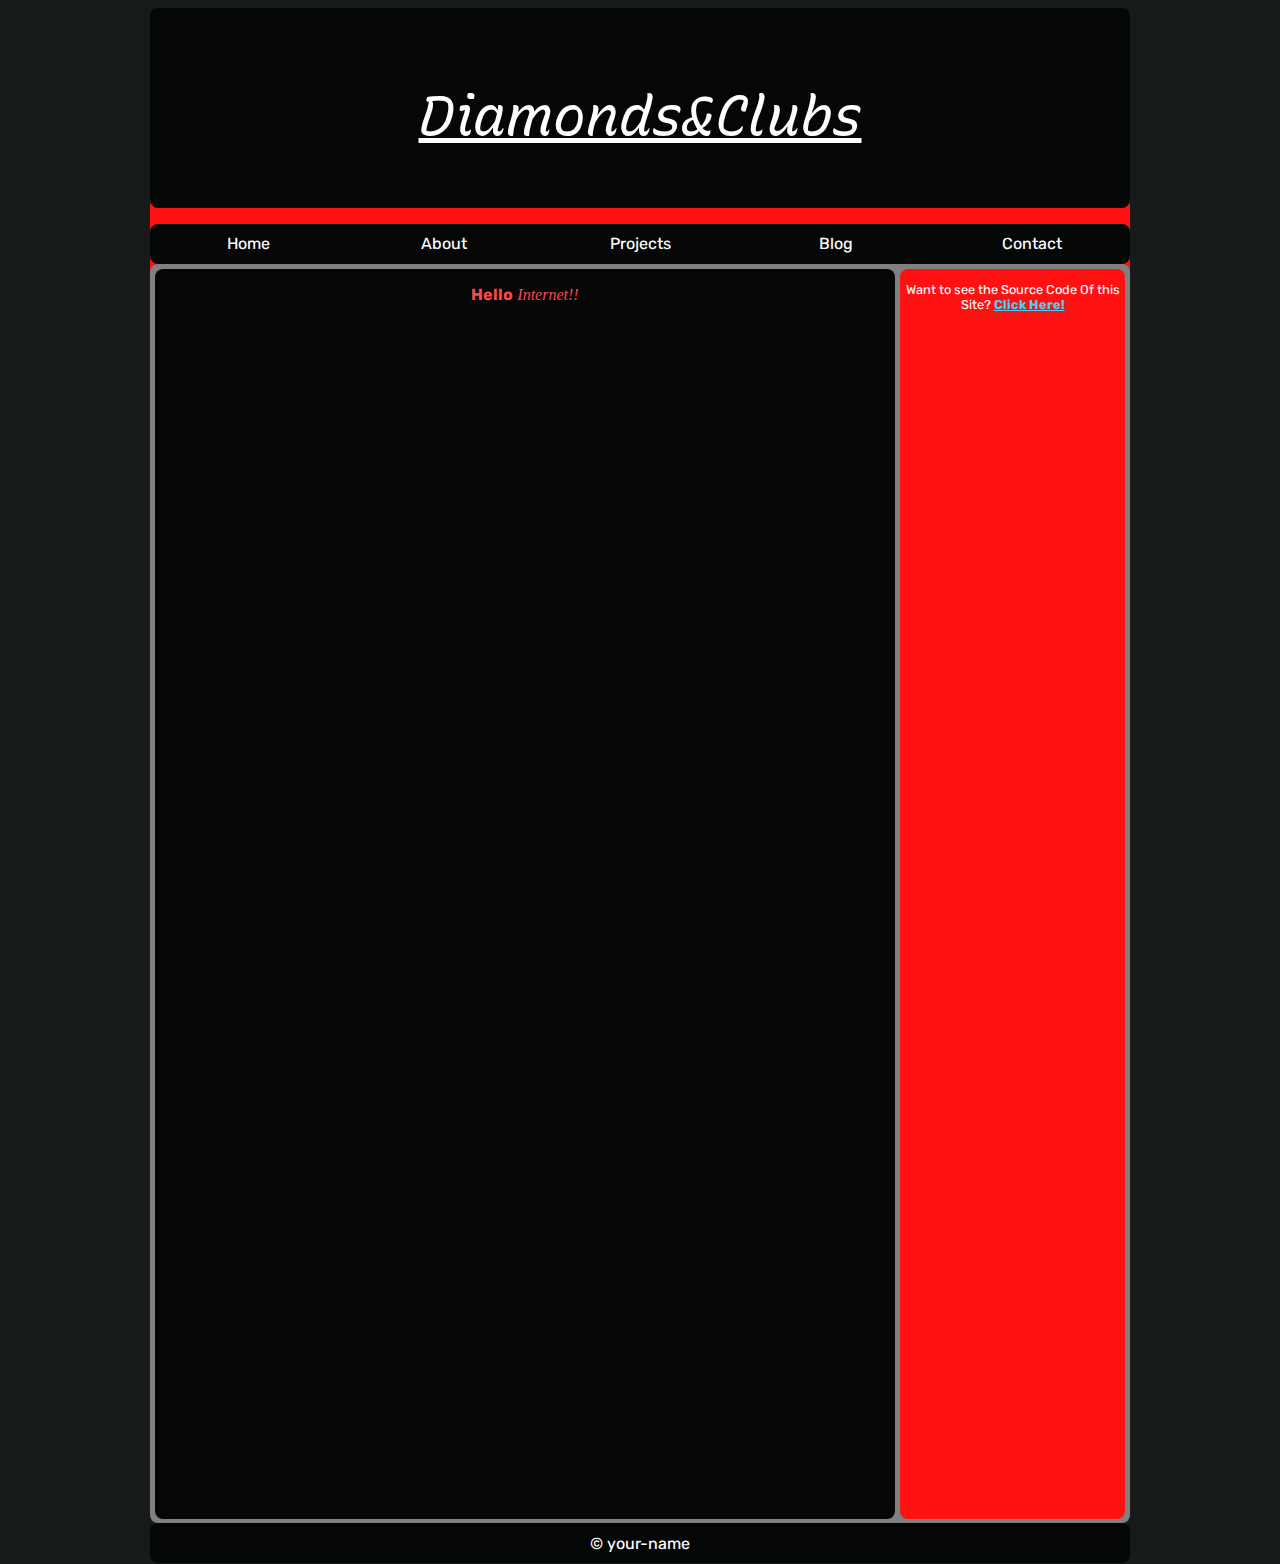
<file: index.html>
<!DOCTYPE html>
<html>
  <head>
    <link rel="stylesheet" type="text/css" href="style/style.css" />
    <title>Diamonds&Clubs</title>
    <link rel="shortcut icon" type="image/png" href="/Images/favicon.png" />

  </head>
  <body id="image">
    <div class="header">
    <div class="line" id="scrollIndicator"></div>
    <div id="wrapper">
      <div id="banner">
        <p id="heading">
          <u><b>Diamonds&Clubs</b></u>
        </p>
      </div>

      <div id="menubar">
        <ul>
          <li><a href="index.html">Home</a></li>
          <li><a href="Scripts/about.html">About</a></li>
          <li><a href="Scripts/projects.html">Projects</a></li>
          <li><a href="Scripts/blog.html">Blog</a></li>
          <li><a href="Scripts/contact.html">Contact</a></li>
        </ul>
      </div>

      <div id="container">
        <div id="content">
          <p><strong>Hello</strong> <i>Internet!!</i></p>
        </div>
        <div id="sidebar">
          <p id="abcd">
            Want to see the Source Code Of this Site?
            <a
              href="https://github.com/vigillantoctolamp/vigillantoctolamp.github.io"
              >Click Here!</a
            >
          </p>
        </div>
      </div>

      <div id="footer">© your-name</div>
    </div>
  </body>
</html>
</file>
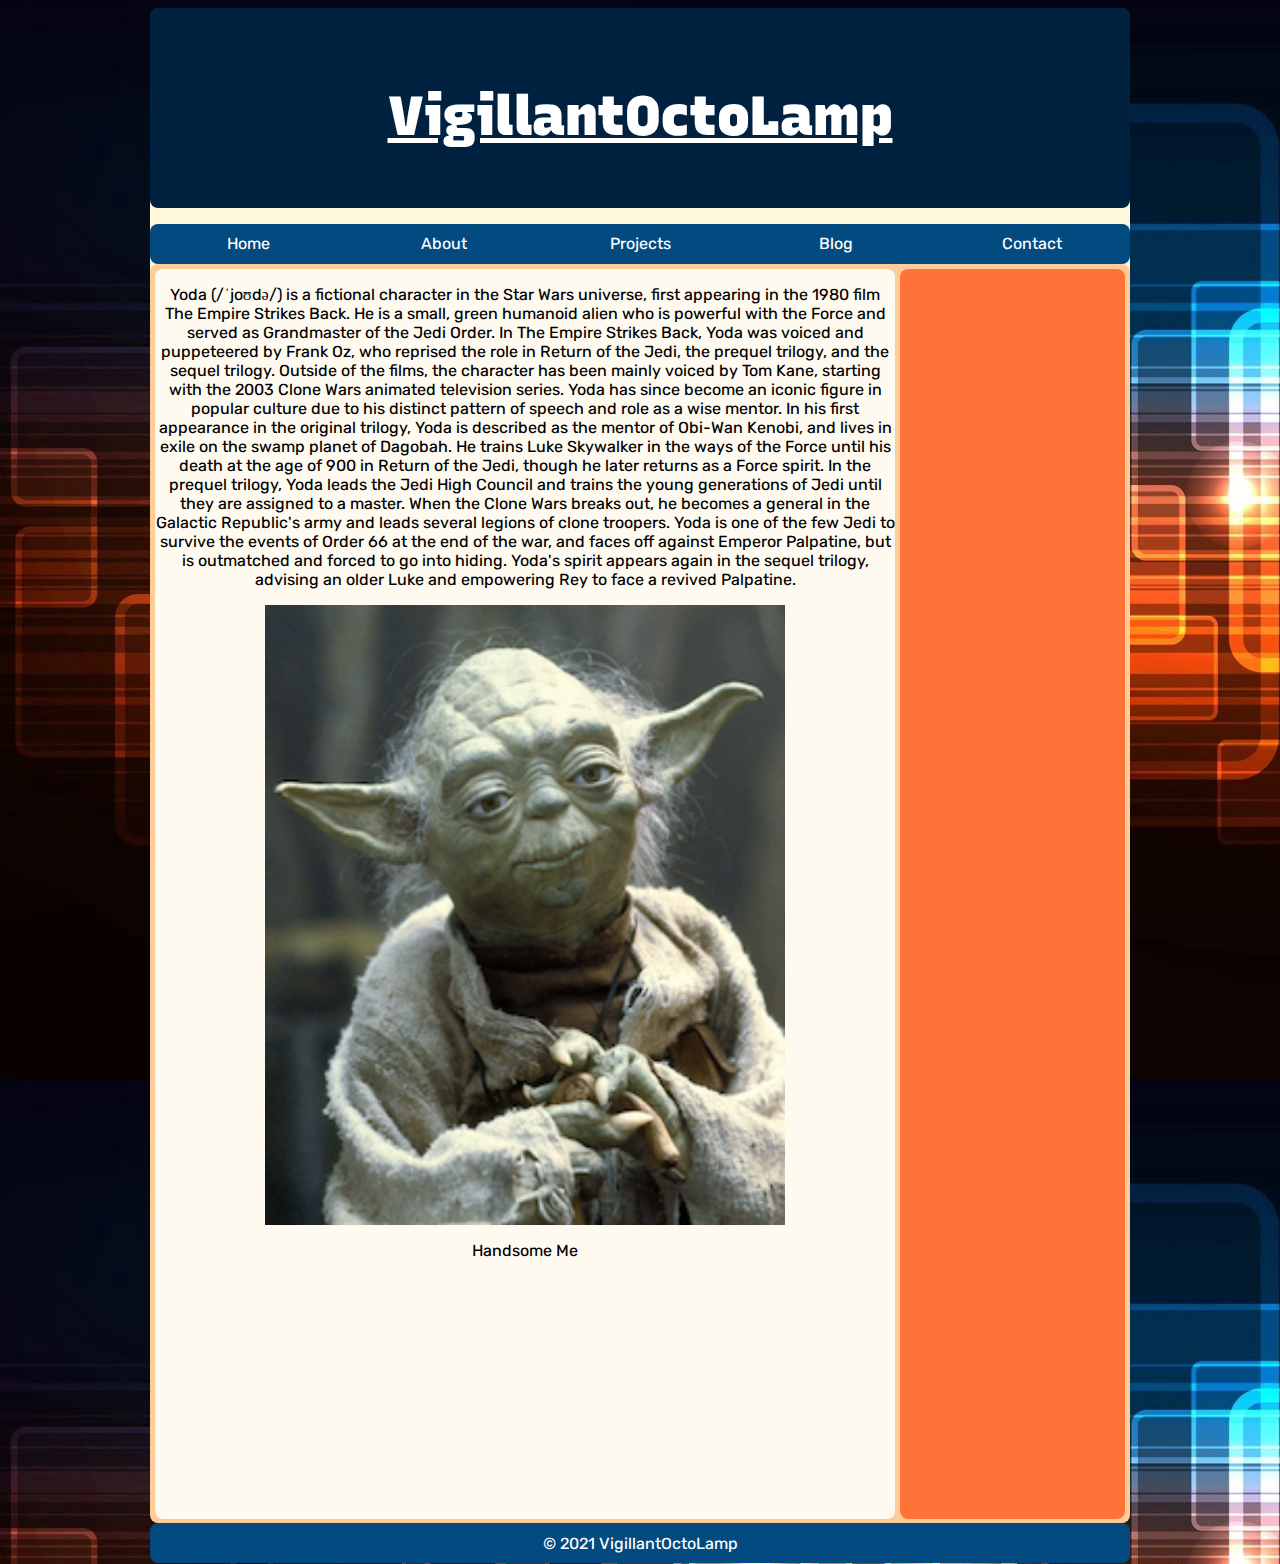
<file: about.html>
<html>
<head>
<link rel="stylesheet" type="text/css" href="style.css">
<title>VigillantOctoLamp</title>
<link rel="shortcut icon" type="image/png" href="favicon.png"/>
</head>
<body id="image">

<div id="wrapper">
	<div id="banner">
		<p id="heading"><u><b>VigillantOctoLamp</b></u></p>
	</div>

    <div id="menubar">
	    <ul>
	    <li><a href="/">Home</a></li>
	    <li><a href="/about.html">About</a></li>
	    <li><a href="/projects.html">Projects</a></li>
	    <li><a href="/blog.html">Blog</a></li>
	    <li><a href="/contact.html">Contact</a></li>
		
	    </ul>
    </div>


    <div id="container">
	    <div id="content">
			<p>Yoda (/ˈjoʊdə/) is a fictional character in the Star Wars universe, first appearing in the 1980 film The Empire Strikes Back. He is a small, green humanoid alien who is powerful with the Force and served as Grandmaster of the Jedi Order. In The Empire Strikes Back, Yoda was voiced and puppeteered by Frank Oz, who reprised the role in Return of the Jedi, the prequel trilogy, and the sequel trilogy. Outside of the films, the character has been mainly voiced by Tom Kane, starting with the 2003 Clone Wars animated television series. Yoda has since become an iconic figure in popular culture due to his distinct pattern of speech and role as a wise mentor.
            In his first appearance in the original trilogy, Yoda is described as the mentor of Obi-Wan Kenobi, and lives in exile on the swamp planet of Dagobah. He trains Luke Skywalker in the ways of the Force until his death at the age of 900 in Return of the Jedi, though he later returns as a Force spirit. In the prequel trilogy, Yoda leads the Jedi High Council and trains the young generations of Jedi until they are assigned to a master. When the Clone Wars breaks out, he becomes a general in the Galactic Republic's army and leads several legions of clone troopers. Yoda is one of the few Jedi to survive the events of Order 66 at the end of the war, and faces off against Emperor Palpatine, but is outmatched and forced to go into hiding. Yoda's spirit appears again in the sequel trilogy, advising an older Luke and empowering Rey to face a revived Palpatine.</p>
			<img src="avatar.png" alt="Me" width="520" height="620">
			<p>Handsome Me</p>
	    </div>
	    <div id="sidebar">
	    </div>
    </div>

    <div id="footer">
	    © 2021 VigillantOctoLamp
    </div>
</div>

</body>
</html>
<!---My hypothessis - It will not align correctly--->
</file>
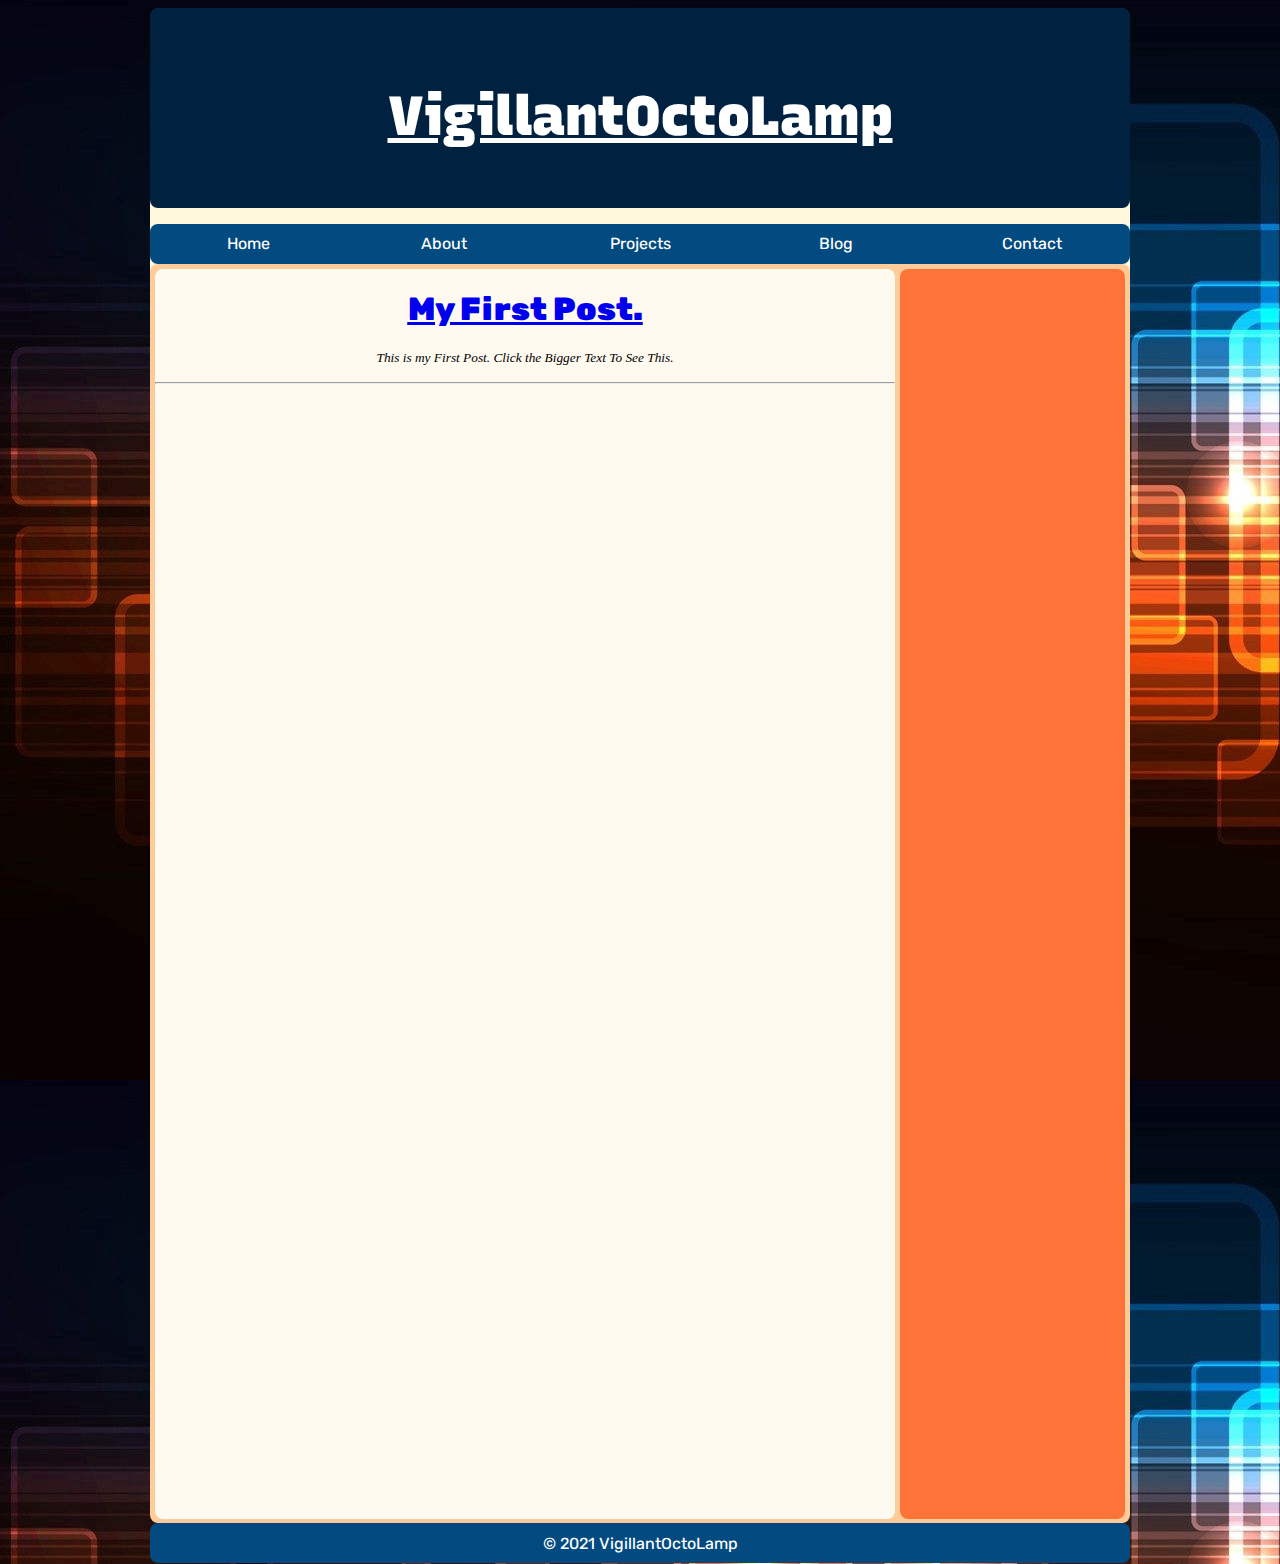
<file: blog.html>
<html>
<head>
<link rel="stylesheet" type="text/css" href="/style.css">
<title>VigillantOctoLamp</title>
<link rel="shortcut icon" type="image/png" href="/favicon.png"/>
</head>
<body id="image">

<div id="wrapper">
	<div id="banner">
		<p id="heading"><u><b>VigillantOctoLamp</b></u></p>
	</div>

  <div id="menubar">
	    <ul>
	    <li><a href="/">Home</a></li>
	    <li><a href="/about.html">About</a></li>
	    <li><a href="/projects.html">Projects</a></li>
	    <li><a href="/blog.html">Blog</a></li>
	    <li><a href="/contact.html">Contact</a></li>
		
	    </ul>
    </div>


    <div id="container">
	    <div id="content">
			<h1><u><b><a href="/post/post.html">My First Post.</a></b></u></h1>
			<p><small><i>This is my First Post. Click the Bigger Text To See This.</i></small></p>
			<hr>
	    </div>
	    <div id="sidebar">
	    </div>
    </div>

	<div id="footer">
	    © 2021 VigillantOctoLamp
    </div>
</div>

</body>
</html>
</file>
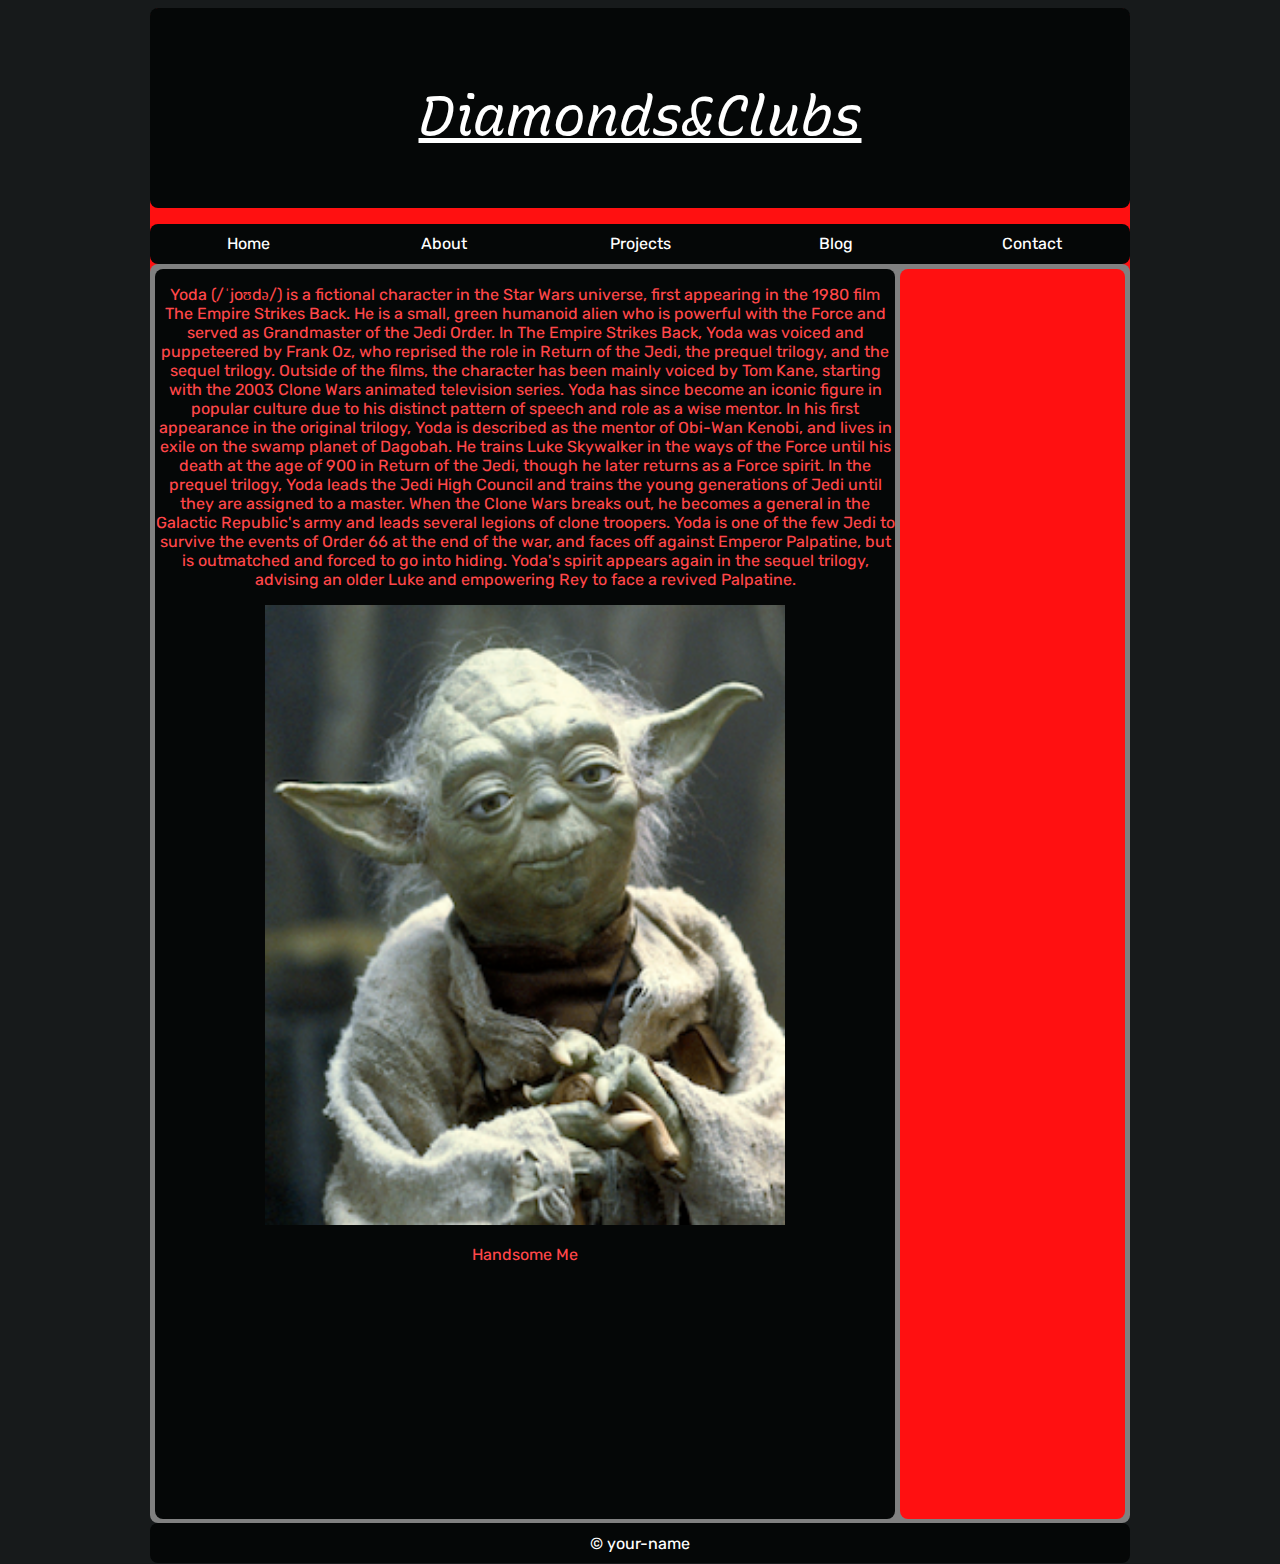
<file: Scripts/about.html>
<!DOCTYPE html>

<html>
  <head>
    <link rel="stylesheet" type="text/css" href="../style/style.css" />
    <title>Diamonds&Clubs</title>
    <link rel="shortcut icon" type="image/png" href="/Images/favicon.png" />
  </head>
  <body id="image">
    <div class="header">
      <div class="progress-container">
        <div class="progress-bar" id="myBar"></div>
      </div>
    </div>
    <div id="wrapper">
      <div id="banner">
        <p id="heading">
          <u><b>Diamonds&Clubs</b></u>
        </p>
      </div>

      <div id="menubar">
        <ul>
          <li><a href="../index.html">Home</a></li>
          <li><a href="../Scripts/about.html">About</a></li>
          <li><a href="../Scripts/projects.html">Projects</a></li>
          <li><a href="../Scripts/blog.html">Blog</a></li>
          <li><a href="../Scripts/contact.html">Contact</a></li>
        </ul>
      </div>

      <div id="container">
        <div id="content">
          <p>
            Yoda (/ˈjoʊdə/) is a fictional character in the Star Wars universe,
            first appearing in the 1980 film The Empire Strikes Back. He is a
            small, green humanoid alien who is powerful with the Force and
            served as Grandmaster of the Jedi Order. In The Empire Strikes Back,
            Yoda was voiced and puppeteered by Frank Oz, who reprised the role
            in Return of the Jedi, the prequel trilogy, and the sequel trilogy.
            Outside of the films, the character has been mainly voiced by Tom
            Kane, starting with the 2003 Clone Wars animated television series.
            Yoda has since become an iconic figure in popular culture due to his
            distinct pattern of speech and role as a wise mentor. In his first
            appearance in the original trilogy, Yoda is described as the mentor
            of Obi-Wan Kenobi, and lives in exile on the swamp planet of
            Dagobah. He trains Luke Skywalker in the ways of the Force until his
            death at the age of 900 in Return of the Jedi, though he later
            returns as a Force spirit. In the prequel trilogy, Yoda leads the
            Jedi High Council and trains the young generations of Jedi until
            they are assigned to a master. When the Clone Wars breaks out, he
            becomes a general in the Galactic Republic's army and leads several
            legions of clone troopers. Yoda is one of the few Jedi to survive
            the events of Order 66 at the end of the war, and faces off against
            Emperor Palpatine, but is outmatched and forced to go into hiding.
            Yoda's spirit appears again in the sequel trilogy, advising an older
            Luke and empowering Rey to face a revived Palpatine.
          </p>
          <img src="../Images/avatar.png" alt="Me" width="520" height="620" />
          <p>Handsome Me</p>
        </div>
        <div id="sidebar"></div>
      </div>

      <div id="footer">© your-name</div>
    </div>
  </body>
</html>
</file>
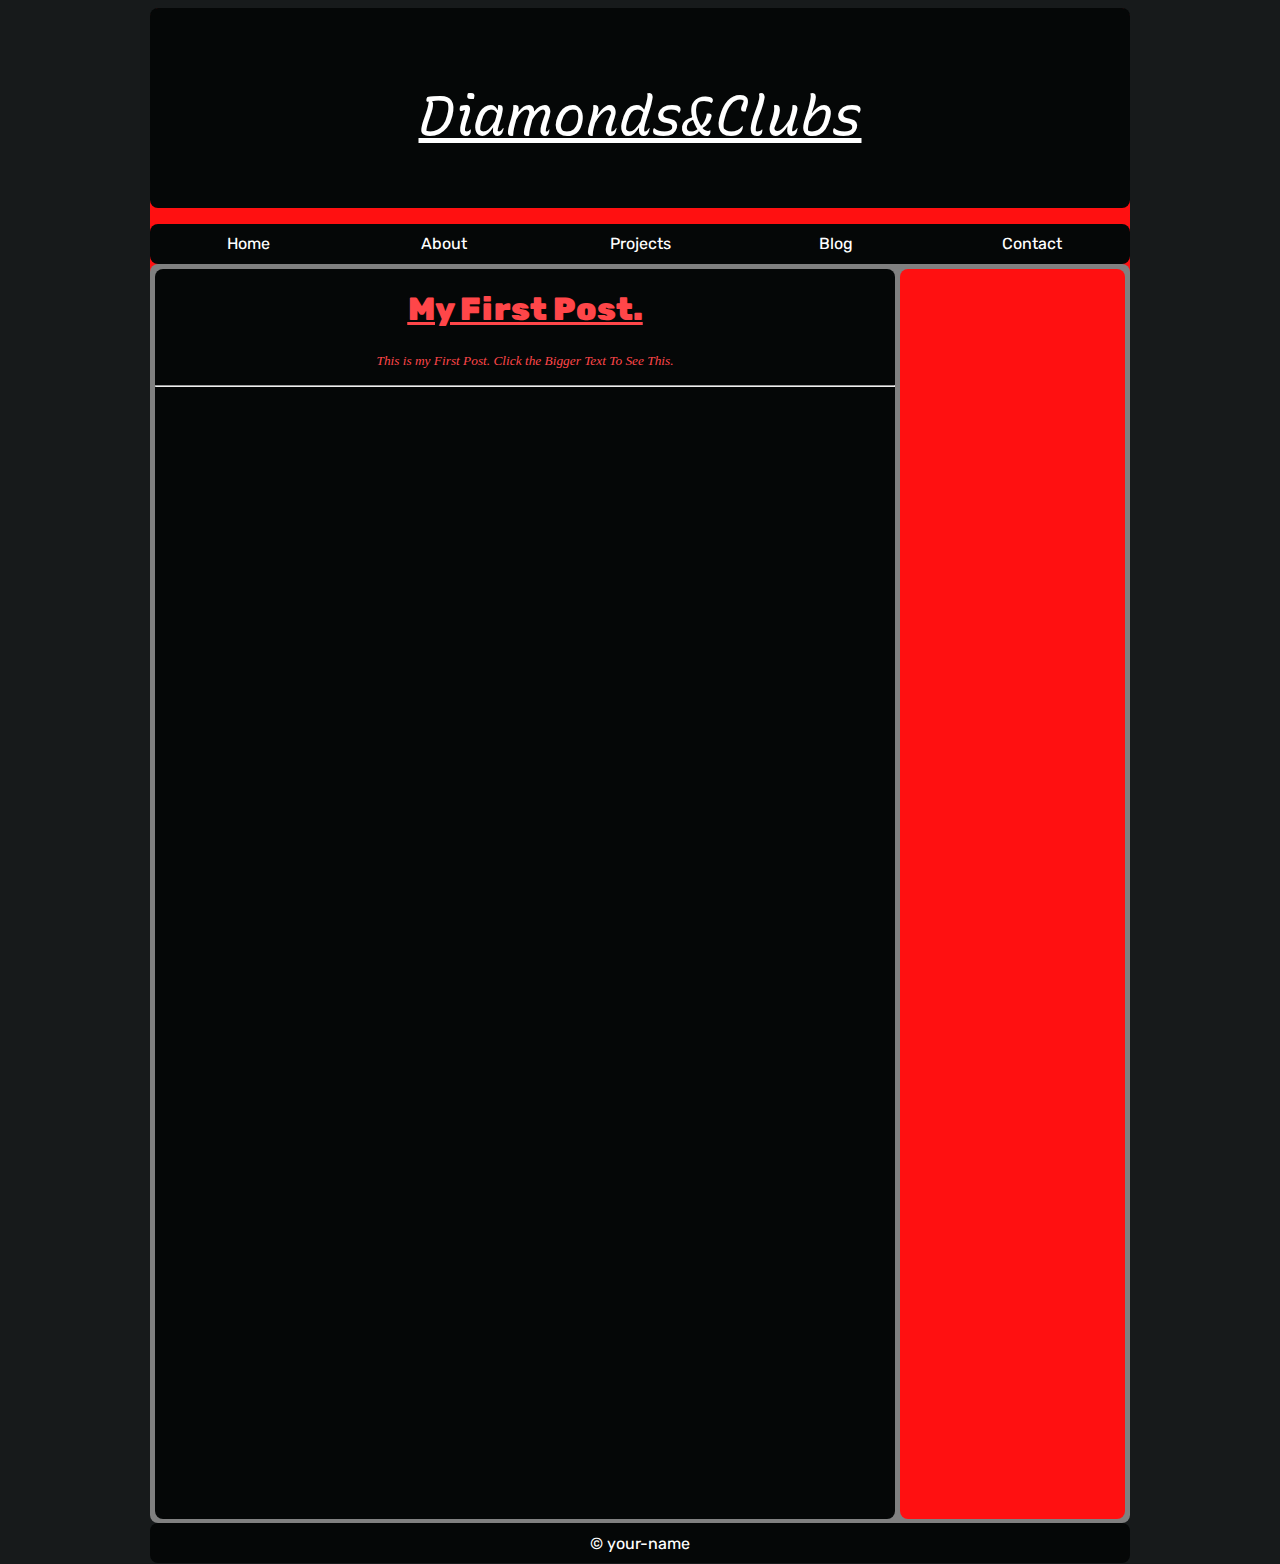
<file: Scripts/blog.html>
<!DOCTYPE html>

<html>
  <head>
    <link rel="stylesheet" type="text/css" href="../style/style.css" />
    <title>Diamonds&Clubs</title>
    <link rel="shortcut icon" type="image/png" href="/Images/favicon.png" />
  </head>
  <body id="image">
    <div class="header">
      <div class="progress-container">
        <div class="progress-bar" id="myBar"></div>
      </div>
    </div>
    <div id="wrapper">
      <div id="banner">
        <p id="heading">
          <u><b>Diamonds&Clubs</b></u>
        </p>
      </div>

      <div id="menubar">
        <ul>
          <li><a href="../index.html">Home</a></li>
          <li><a href="../Scripts/about.html">About</a></li>
          <li><a href="../Scripts/projects.html">Projects</a></li>
          <li><a href="../Scripts/blog.html">Blog</a></li>
          <li><a href="../Scripts/contact.html">Contact</a></li>
        </ul>
      </div>

      <div id="container">
        <div id="content">
          <h1 id="link-style">
            <u
              ><b><a href="../post/post.html">My First Post.</a></b></u
            >
          </h1>
          <p>
            <small
              ><i
                >This is my First Post. Click the Bigger Text To See This.</i
              ></small
            >
          </p>
          <hr />
        </div>
        <div id="sidebar"></div>
      </div>

      <div id="footer">© your-name</div>
    </div>
  </body>
</html>
</file>
<file: style/style.css>
:root {
  --font-fallback: BlinkMacSystemFont, "Segoe UI", "Roboto", "Oxygen", "Ubuntu",
    "Cantarell", "Fira Sans", "Droid Sans", "Helvetica Neue", sans-sans;
}

@font-face {
  font-family: "Rec";
  src: url("../Fonts/Recrusive/Font1-Rec.woff2")
      format("woff2 supports variations"),
    url("../Fonts/Recrusive/Font1-Rec.woff2") format("woff2-variations");
  font-weight: 200 900;
}

@font-face {
  font-family: "Reci";
  src: url("../Fonts/Recrusive/rectalic.woff2")
      format("woff2 supports variations"),
    url("../Fonts/Recrusive/recitalic.woff2") format("woff2-variations");
  font-weight: 200 900;
}

@font-face {
  font-family: "Rubik";
  src: url("../Fonts/Rubik/Rubik.ttf") format("truetype"),
    url("../Fonts/Rubik/Rubik.ttf") format("truetype");
  font-weight: 300 900;
}

@font-face {
  font-family: "I";
  src: url("../Fonts/Rubik/Ittalic.ttf") format("truetype"),
    url("../Fonts/Rubik/Ittalic.ttf") format("truetype");
  font-weight: 300 900;
}

#image {
  background-image: url();
  background-color: #171a1b;
  font-family: "Rubik", var(--font-fallback);
  font-weight: 420;
  opacity: 1;
}

#heading {
  font-family: "Reci", var(--font-fallback);
  font-weight: 600;
  text-align: center;
}

i {
  font-weight: 415;
  font-family: "Ittalic", var(--font-fallback);
}

#wrapper {
  border-radius: 10px;
  width: 980px;
  height: 768px;
  background-color: #ff1011;
  margin-left: auto;
  margin-right: auto;
}

#banner {
  border-radius: 8px;
  width: 960px;
  height: 130px;
  background-color: #050707;
  color: #fff;
  font-size: 55px;
  padding-top: 20px;
  padding-right: 10px;
  padding-bottom: 50px;
  padding-left: 10px;
}

#menubar {
  border-radius: 8px;
  width: 980px;
  height: 40px;
  background-color: #050707;
}

#menubar ul {
  border-radius: 8px;
  list-style-type: none;
  padding-left: 0;
}

#menubar ul li {
  border-radius: 8px;
  display: inline;
}

#menubar ul li a {
  border-radius: 8px;
  width: 196px;
  color: #fff;
  text-decoration: none;
  float: left;
  text-align: center;
  line-height: 40px;
}

#menubar ul li a:hover {
  border-radius: 8px;
  color: #ff4649;
  background-color: #050707;
}

#container {
  border-radius: 8px;
  width: 980px;
  height: 1259px;
  background-color: grey;
}

#footer {
  border-radius: 8px;
  width: 980px;
  height: 40px;
  background-color: #050707;
  color: #fff;
  text-align: center;
  line-height: 40px;
}

#content {
  border-radius: 8px;
  width: 740px;
  height: 1250px;
  background-color: #050707;
  color: #ff4649;
  float: left;
  margin: 5px;
  text-align: center;
}

#sidebar {
  border-radius: 8px;
  width: 225px;
  height: 1250px;
  background-color: #ff1011;
  color: aliceblue;
  float: left;
  margin: 5px 5px 5px 0;
  font-size: 0.8em;
  text-align: center;
}

/* normal link */
#link-style a {
  color: #ff4649;
}

/* visited link */
#link-style a:visited {
  color: lightgreen;
}

/* mouse over link */
#link-style a:hover {
  color: hotpink;
}

/* selected link */
#link-style a:active {
  color: #45cfff;
}

#abcd a {
  font-weight: bold;
  color: #45cfff;
}

#abcd a:visited {
  font-weight: bold;
  color: yellow;
}

/* mouse over link */
#abcd a:hover {
  font-weight: bold;
  color: whitesmoke;
}

/* width */
::-webkit-scrollbar {
  width: 15px;
}

/* Track */
::-webkit-scrollbar-track {
  background: #292d30;
  border-radius: 5px;
}

/* Handle */
::-webkit-scrollbar-thumb {
  background: #5e656b;
  border-radius: 5px;
}

/* Handle on hover */
::-webkit-scrollbar-thumb:hover {
  background: #7a848a;
  border-radius: 5px;
}
</file>
<file: style.css>
:root {
	--font-fallback: BlinkMacSystemFont, "Segoe UI", "Roboto", "Oxygen", "Ubuntu",
	  "Cantarell", "Fira Sans", "Droid Sans", "Helvetica Neue", sans-sans;
  }


@font-face {
	font-family: "Rec";
	src: url("/Fonts/Recrusive/Font1-Rec.woff2") format("woff2 supports variations"),
		 url("/Fonts/Recrusive/Font1-Rec.woff2") format("woff2-variations");
	font-weight: 200 900;
  }

  @font-face {
	font-family: "Recitalic";
	src: url("/Fonts/Recrusive/rectalic.woff2") format("woff2 supports variations"),
		 url("/Fonts/Recrusive/recitalic.woff2") format("woff2-variations");
	font-weight: 200 900;
  }

  @font-face {
	font-family: "Rubik";
	src: url("/Fonts/Rubik/Rubik.ttf") format("truetype"),
		 url("/Fonts/Rubik/Rubik.ttf") format("truetype");
	font-weight: 300 900;
  }


	
#image {background-image: url(bg.jpg);
	font-family: "Rubik", var(--font-fallback);
	font-weight: 420;
	opacity: 1;
}

#heading {
	font-family: "Rec", var(--font-fallback);
	font-weight: 600;
	text-align: center;	
}

strong {
	font-weight: 900
}

i {
	font-weight: 415;
	font-family: "Recitallic", var(--font-fallback);
}

#wrapper{
	border-radius: 10px;
	width:980px;
	height:768px;
	background-color: cornsilk;
	margin-left:auto;
	margin-right:auto;
}

#banner{
	border-radius: 8px;
	width:960px;
	height:130px;
	background-color:#002240;
	color:#FFF;
	font-size:55px;
	padding-top: 20px;
    padding-right: 10px;
    padding-bottom: 50px;
    padding-left: 10px;
}

#menubar{
	border-radius: 8px;
	width:980px;
	height:40px;
	background-color:#034a80;
}

#menubar ul{
	border-radius: 8px;
	list-style-type:none;
	padding-left:0;
}

#menubar ul li{
	border-radius: 8px;
	display:inline;
}

#menubar ul li a{
	border-radius: 8px;
	width:196px;
	color:#FFF;
	text-decoration:none;
	float:left;
	text-align:center;
	line-height:40px;
}

#menubar ul li a:hover{
	border-radius: 8px;
	color:#39F;
	background-color:#000;
}

#container{
	border-radius: 8px;
	width:980px;
	height:1259px;
	background-color:#FC9;
}

#footer{
	border-radius: 8px;
	width:980px;
	height:40px;
	background-color:#034a80;
	color:#fff;
	text-align:center;
	line-height:40px;
}

#content{
	border-radius: 8px;
	width:740px;
	height:1250px;
	background-color: floralwhite;
	float:left;
	margin:5px;
	text-align: center;
}

#sidebar{
	border-radius: 8px;
	width:225px;
	height:1250px;
	background-color:#fe7338;
	float:left;
	margin:5px 5px 5px 0;
}
</file>
